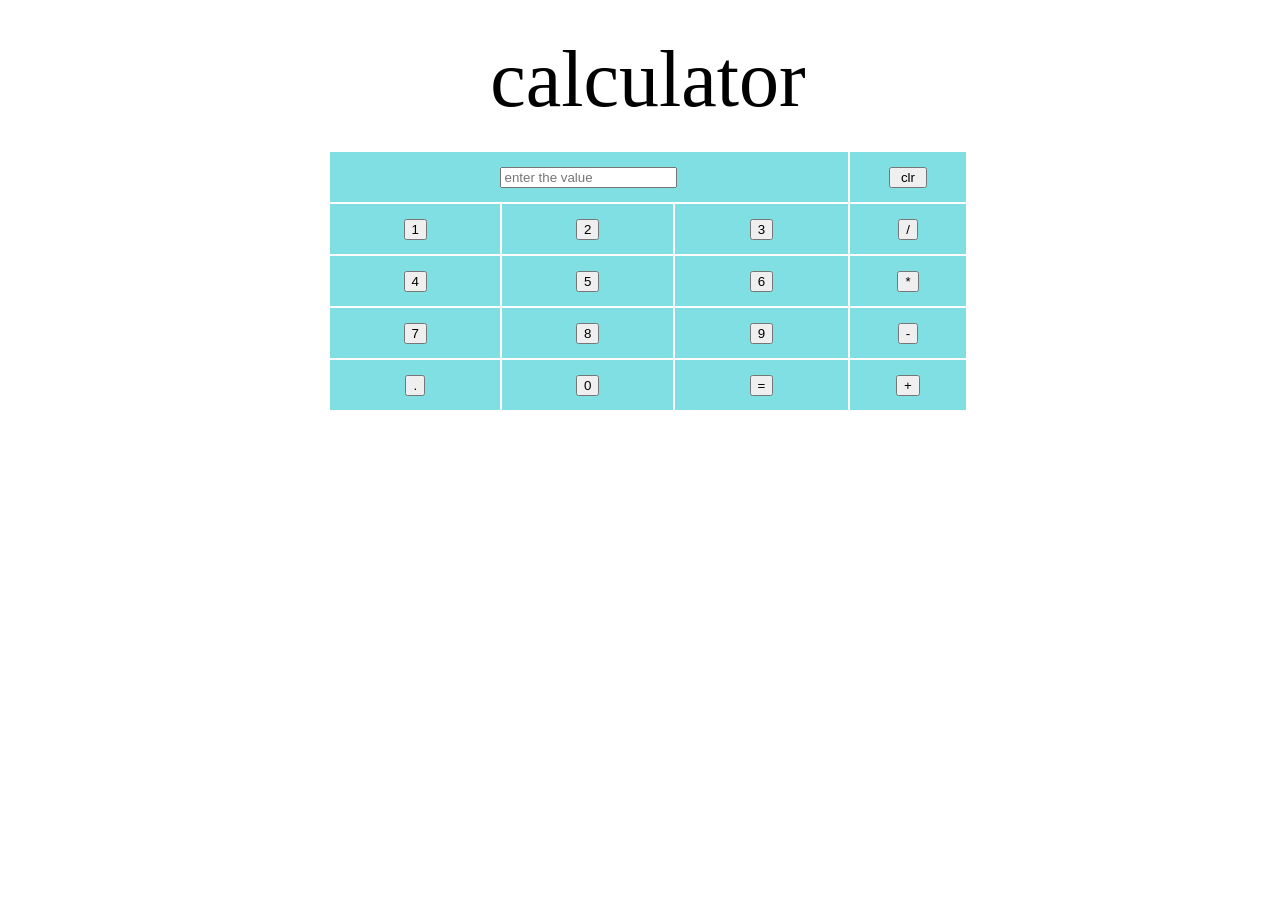
<file: index.html>
<!DOCTYPE html>
<html>

<head>
  <meta charset="utf-8">
  <meta name="viewport" content="width=device-width">
  <title>replit</title>
  <link href="style.css" rel="stylesheet" type="text/css" />
</head>

<body>
  <div class="title">calculator</div>
  <table border="0">
    
  <tr class="hi"> 
  <td colspan="3"><input type="text" placeholder="enter the value" id="result"></td>
  <td><input type="button" value=" clr " onclick="clr()"></td>
  </tr>
  <tr class="hi">
    <td> <input type="button" value="1" onclick="display('1')"></td>
    <td> <input type="button" value="2" onclick="display('2')"></td>
    <td> <input type="button" value="3" onclick="display('3')"></td>
    <td> <input type="button" value="/" onclick="display('/')"></td>
  </tr class="hi">
  <tr>
    <td> <input type="button" value="4" onclick="display('4')"></td>
    <td> <input type="button" value="5" onclick="display('5')"></td>
    <td> <input type="button" value="6" onclick="display('6')"></td>
    <td> <input type="button" value="*" onclick="display('*')"></td>
  </tr>
  <tr class="hi">
    <td> <input type="button" value="7" onclick="display('7')"></td>
    <td> <input type="button" value="8" onclick="display('8')"></td>
    <td> <input type="button" value="9" onclick="display('9')"></td>
    <td> <input type="button" value="-" onclick="display('-')"></td>
  </tr>
  <tr>
    <td> <input type="button" value="." onclick="display('.')"></td>
    <td> <input type="button" value="0" onclick="display('0')"></td>
    <td> <input type="button" value="=" onclick="equate()"></td>
    <td> <input type="button" value="+" onclick="display('+')"></td>
  </tr>
     
  <script src="script.js"></script>
  <script src="https://replit.com/public/js/replit-badge.js" theme="blue" defer></script>
</body>

</html>
</file>
<file: style.css>
html, body {
  height: 100%;
  width: 100%;
  text-align: center;
 background-image: url(https://th.bing.com/th/id/OIP.KTq8gGQu-fkEmx-seY60YwHaE8?pid=ImgDet&rs=1);
  background-repeat:no-repeat;

  background-size:1500px 700px;
  

 
}
div{
  font-family: cursive;
  font-size:500%;
  padding: 2%
  
;
}
table{

  
font-size:500% 500%;
  width: 50%;
  
  
  paddung side:20;
  margin-left: auto;
  margin-right: auto;

  
}
tr{
  background-color: #7FDFE3;
  table:center;
  height: 50px;
}
</file>
